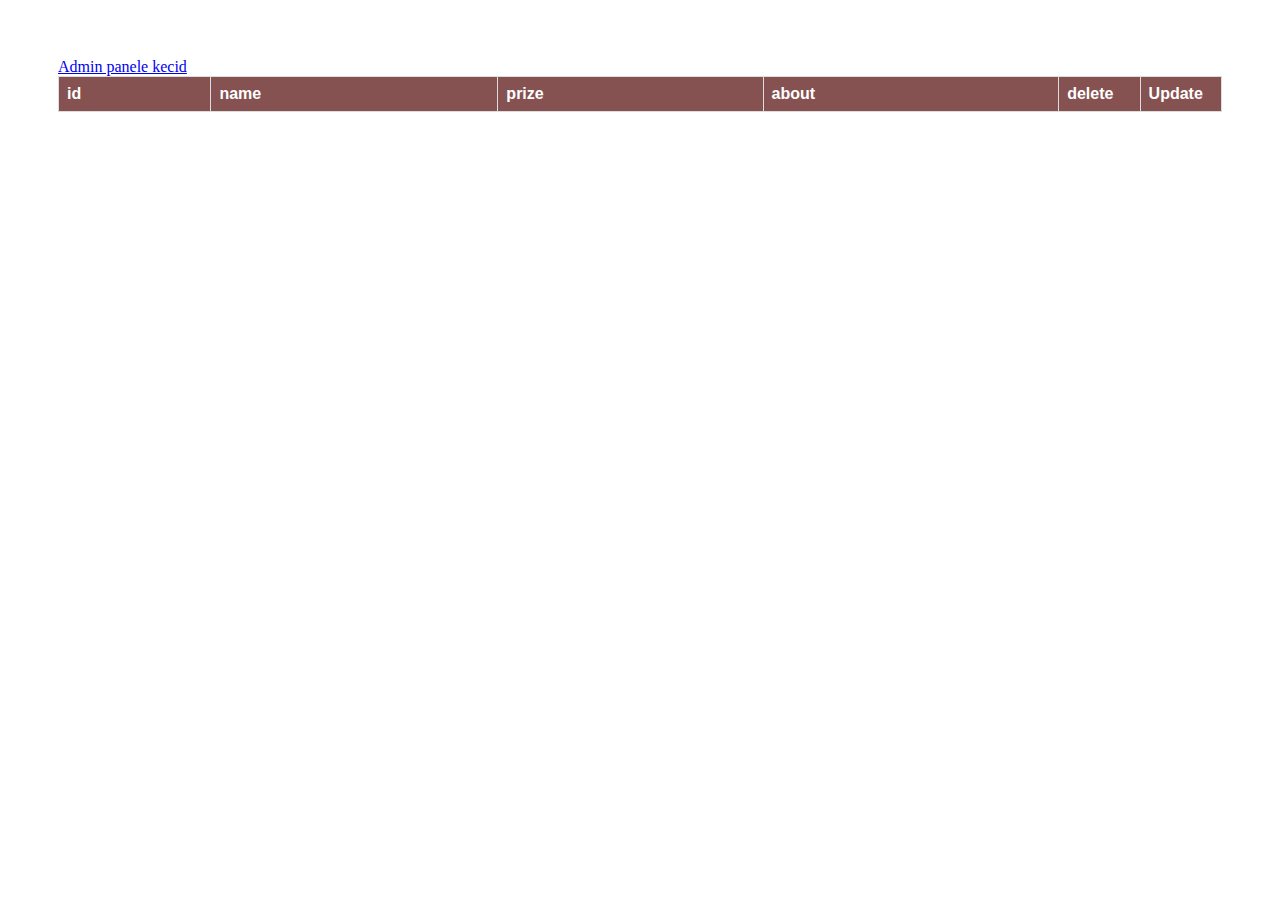
<file: index.html>
<!DOCTYPE html>
<html>

<head>
  <title>index</title>
  <link rel="stylesheet" href="assets/css/style.css">
  <link rel="stylesheet" href="https://cdnjs.cloudflare.com/ajax/libs/font-awesome/6.6.0/css/all.min.css"
    integrity="sha512-Kc323vGBEqzTmouAECnVceyQqyqdsSiqLQISBL29aUW4U/M7pSPA/gEUZQqv1cwx4OnYxTxve5UMg5GT6L4JJg=="
    crossorigin="anonymous" referrerpolicy="no-referrer" />
</head>

<body>

  <a href="adminPanel.html">Admin panele kecid</a>

  <table>
    <thead>
      <tr>
        <th>id</th>
        <th>name</th>
        <th>prize</th>
        <th>about</th>
        <th class="delete_head">delete</th>
        <th class="update_head">Update</th>
      </tr>
    </thead>
    <tbody>


    </tbody>
  </table>
  <script src="assets/js/script.js"></script>
</body>

</html>
</file>
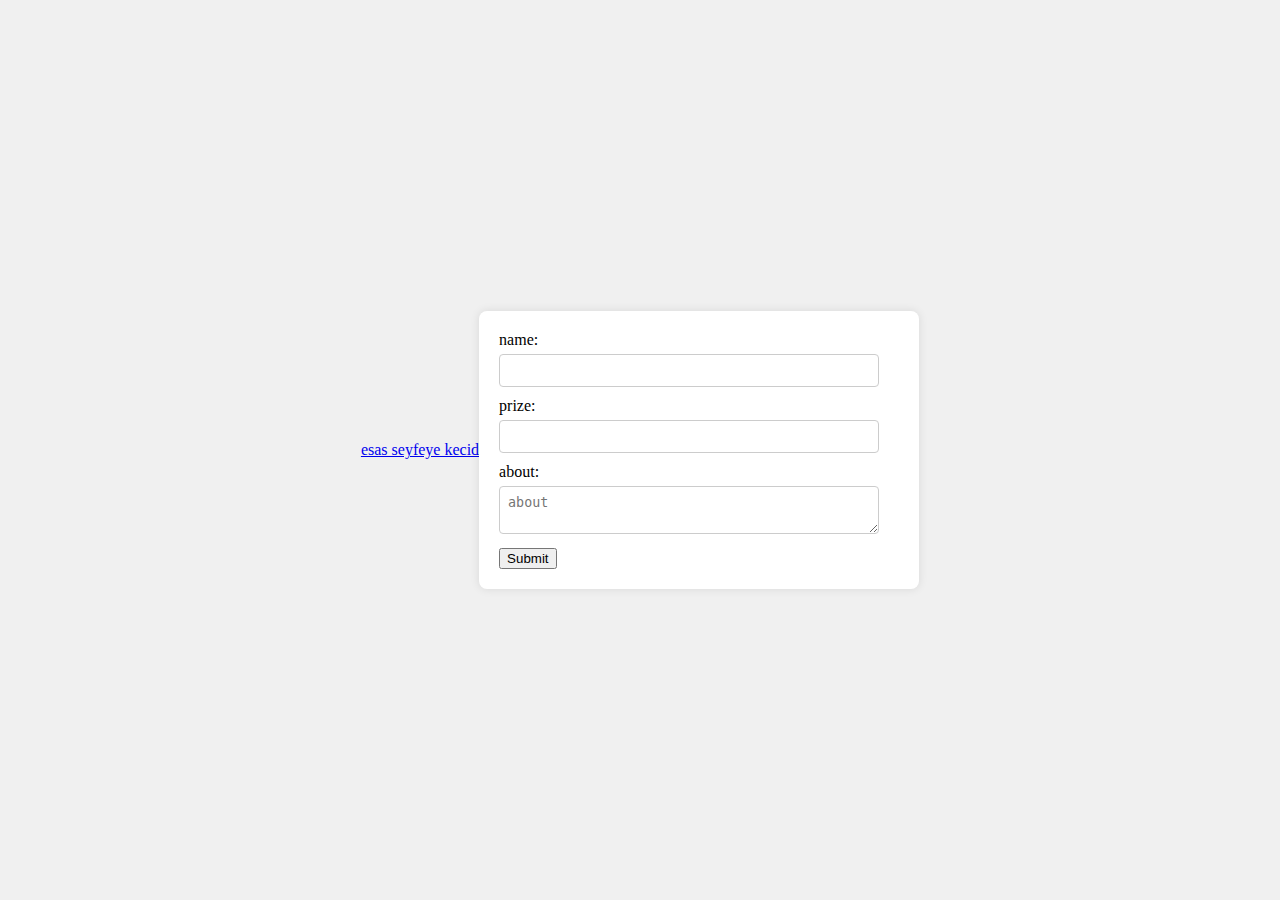
<file: adminPanel.html>
<!DOCTYPE html>
<html lang="en">

<head>
    <meta charset="UTF-8">
    <meta name="viewport" content="width=device-width, initial-scale=1.0">
    <title>Admin panel</title>
    <link rel="stylesheet" href="assets/css/adminPanel.css">
</head>

<body>
    <a href="index.html">esas seyfeye kecid</a>
    <form>

        <label for="name">name:</label>
        <input type="text" class="inp_name">
        <label for="prize">prize:</label>
        <input type="text" class="inp_prize">



        <label for="about">about:</label>
        <textarea class="inp_about" placeholder="about"></textarea>
        <button class="btn_submit">Submit</button>

    </form>
    <script src="assets/js/scriptAdd.js"></script>
</body>

</html>
</file>
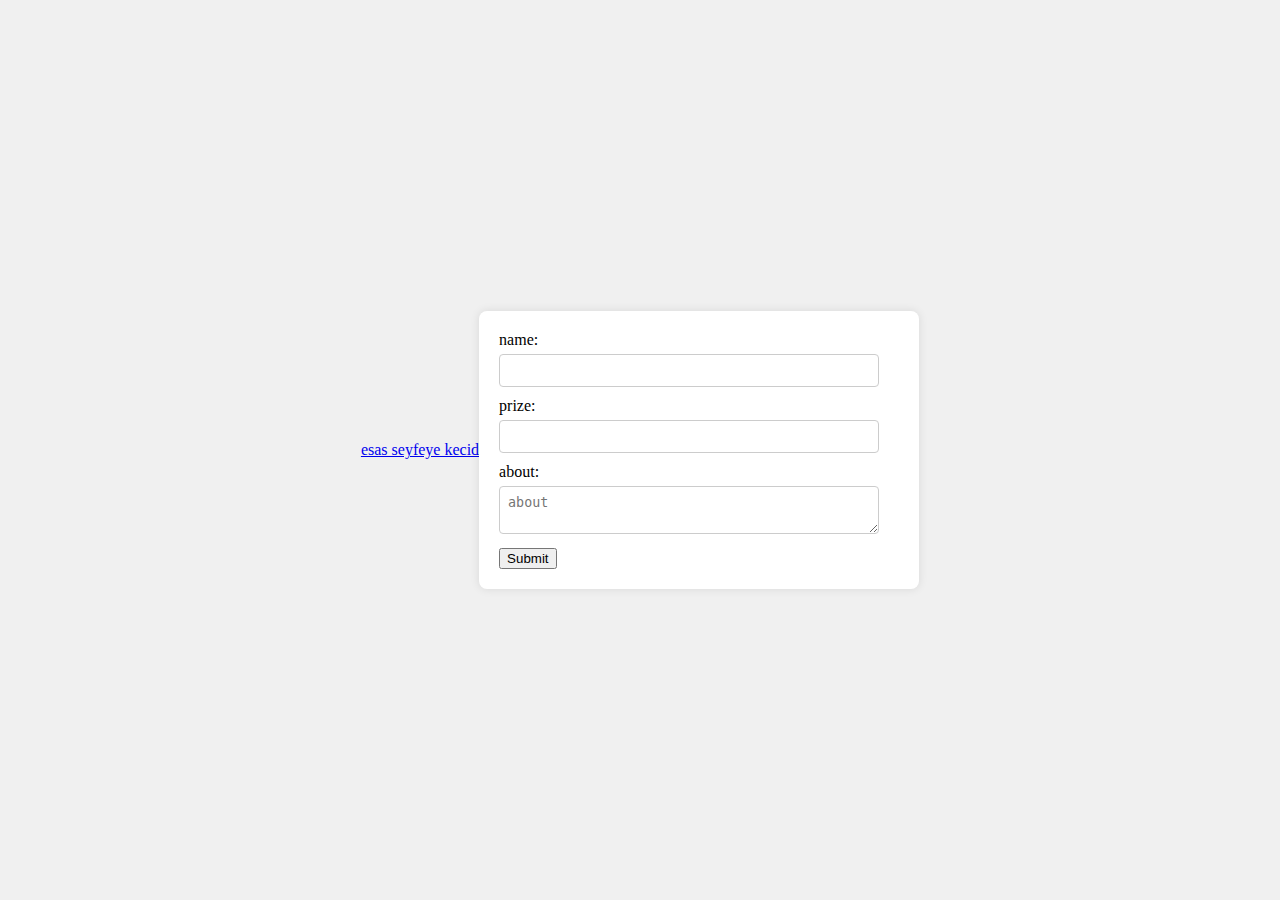
<file: adminPanelUpdate.html>
<!DOCTYPE html>
<html lang="en">

<head>
    <meta charset="UTF-8">
    <meta name="viewport" content="width=device-width, initial-scale=1.0">
    <title>Admin panel</title>
    <link rel="stylesheet" href="assets/css/adminPanel.css">
</head>

<body>
    <a href="index.html">esas seyfeye kecid</a>
    <form>

        <label for="name">name:</label>
        <input type="text" class="inp_name">
        <label for="prize">prize:</label>
        <input type="text" class="inp_prize">



        <label for="about">about:</label>
        <textarea class="inp_about" placeholder="about"></textarea>
        <button class="btn_submit">Submit</button>

    </form>
    <script>
        const inp_name = document.querySelector(".inp_name");
        const inp_prize = document.querySelector(".inp_prize");
        const inp_about = document.querySelector(".inp_about");
        const btn_submit = document.querySelector(".btn_submit");
        const form = document.querySelector("form")
        const id = window.location.hash.slice(1)


        async function getById(id) {
            const res = await fetch("https://6724aabbc39fedae05b2470a.mockapi.io/adminpanel/" + id);
            const data = await res.json();
            return data

        }
        async function fill(id) {
            const data = await getById(id)
            inp_name.value = data.name;
            inp_prize.value = data.prize;
            inp_about.value = data.about;

        }
        fill(id)


        btn_submit.onclick = async () => {
            await updateById(id, {
                name: inp_name.value,
                prize: inp_prize.value,
                about: inp_about.value
            })
        }


        async function create() {
            try {
                const res = await fetch("https://6724aabbc39fedae05b2470a.mockapi.io/adminpanel", {
                    method: 'POST',
                    headers: {
                        'Content-Type': 'application/json'
                    },
                    body: JSON.stringify({
                        name: inp_name.value,
                        prize: inp_prize.value,
                        about: inp_about.value,
                    })
                });

                const data = await res.json();
                console.log(data);

            } catch (error) {
                console.log(error);
            }
        };

        async function updateById(id, updatedData) {
            try {
                const res = await fetch("https://6724aabbc39fedae05b2470a.mockapi.io/adminpanel/" + id, {
                    method: 'PUT',
                    headers: {
                        'Content-Type': 'application/json'
                    },
                    body: JSON.stringify(updatedData)
                });
                const data = await res.json();
                console.log("Updated data:", data);
            } catch (error) {
                console.error("Error updating data:", error);
            }
        }

        btn_submit.addEventListener("click", create())
        form.addEventListener('submit', function (event) {
            event.preventDefault();
        });
    </script>
</body>

</html>
</file>
<file: assets/css/style.css>
body {
    padding: 50px;
}

table {
    font-family: arial, sans-serif;
    border-collapse: collapse;
    width: 100%;
    color: white;
}

td,
th {
    border: 1px solid #dddddd;
    text-align: left;
    padding: 8px;
}

tr:nth-child(even) {

    background-color: #2e2d2d;
}

tr:nth-child(odd) {
    background-color: #855151;
}

.delete_button {
    background-color: red;

    text-align: center;
    cursor: pointer;
}


.update_button {
    background-color: rgb(60, 255, 0);
    cursor: pointer;
    text-align: center;
}

.delete_head {
    width: 7%;
}

.update_head {
    width: 7%;
}
</file>
<file: assets/css/adminPanel.css>
body {
    display: flex;
    justify-content: center;
    align-items: center;
    height: 100vh;
    margin: 0;
    background-color: #f0f0f0;
}

form {
    width: 400px;
    background-color: #fff;
    padding: 20px;
    border-radius: 8px;
    box-shadow: 0 0 10px rgba(0, 0, 0, 0.1);
}





label {
    display: block;
    margin-bottom: 5px;
}

input,
textarea {
    width: calc(100% - 20px);
    padding: 8px;
    margin-bottom: 10px;
    box-sizing: border-box;
    border: 1px solid #ccc;
    border-radius: 4px;
}



input[type="submit"] {
    padding: 10px 20px;
    border-radius: 5px;
    cursor: pointer;
}
</file>
